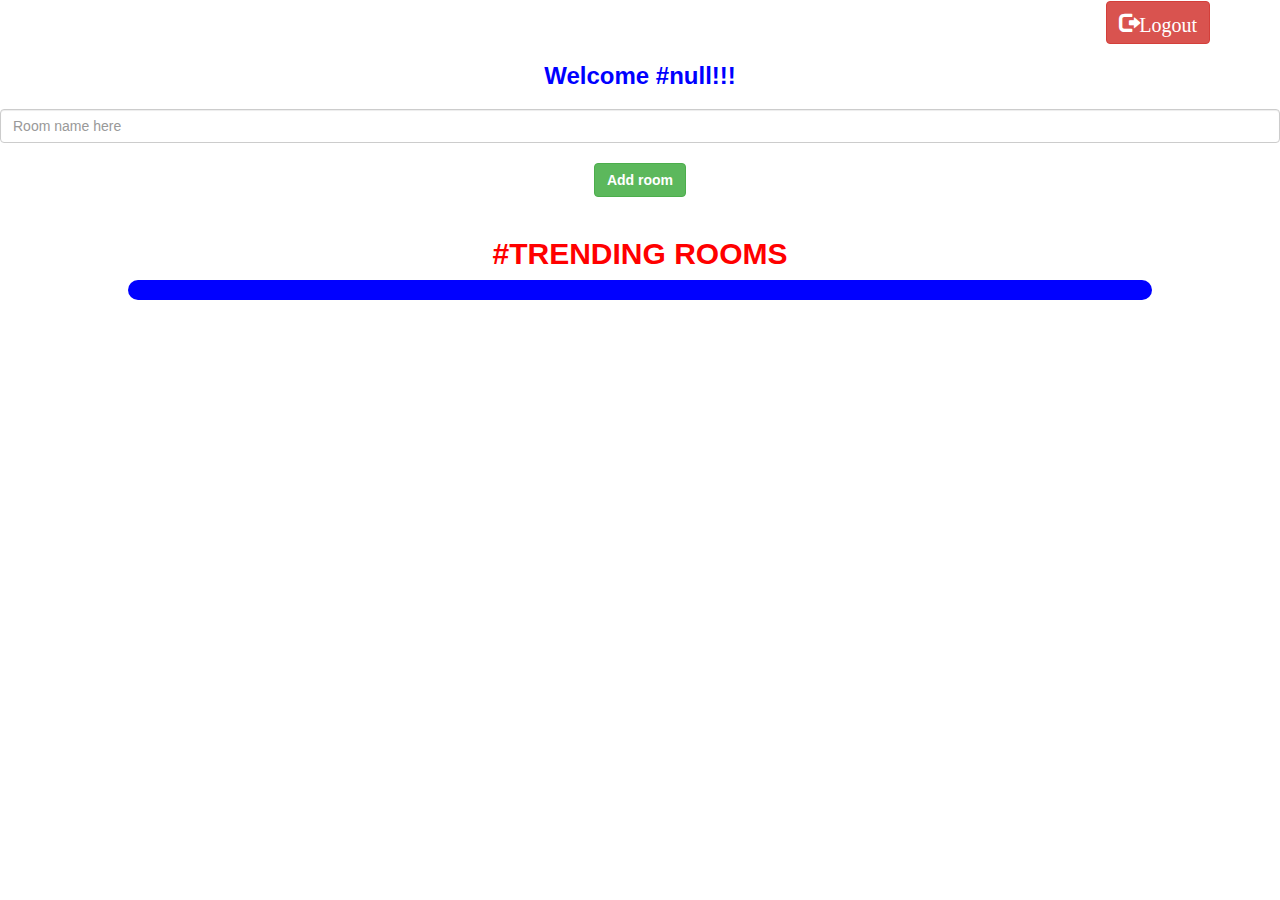
<file: kwitter_room.html>
<!DOCTYPE html>
<html>
    <head>
        <link rel="stylesheet" href="kwitter_room.css">
        <link href="https://fonts.googleapis.com/css?family=Yeon+Sung&display=swap" rel="stylesheet">
        <meta name="viewport" content="width=device-width, initial-scale=1">
        <link rel="stylesheet" href="https://maxcdn.bootstrapcdn.com/bootstrap/3.4.0/css/bootstrap.min.css">
        <script src="https://ajax.googleapis.com/ajax/libs/jquery/3.4.1/jquery.min.js"></script>
        <script src="https://maxcdn.bootstrapcdn.com/bootstrap/3.4.0/js/bootstrap.min.js"></script>
        <title>Let's Chat</title>
    </head>
    <body onload="welcome()">
         <div class="container">
            <button id="logout" class="glyphicon glyphicon-log-out btn btn-danger" onclick="logout()">Logout</button>
         </div>
        <center>
        <h3 id="username" style="color:blue;font-weight:bold;margin-top:20px;margin-bottom:20px;"></h3>
        <input type="text" id="room_name" class="form-control" placeholder="Room name here">
        <br/>
        <button type="submit" id="addroom" onclick="addRoom()" class="btn btn-success" style="font-weight:bold">Add room</button>
        <br/>
        <br/>
        <h2 style="color:red; font-weight:bold;">#TRENDING ROOMS</h2>
        <div id="output"></div>
        </center>
        <script src="kwitter_room.js"></script>
    </body>
</html>
</file>
<file: kwitter_room.css>
body{
    background-image: url("https://thumbs.dreamstime.com/b/mobile-apps-pattern-white-background-50171276.jpg");
}

#logout
{
	font-size: 20px; 
    float: right;
}

#room{
    margin-top:20px;
    margin-left:20px;
    width:750px;
}

#output{
    background-color:rgb(1, 1, 255, 1);
    padding:10px;
    width:80%;
    border-radius:25px;
}
</file>
